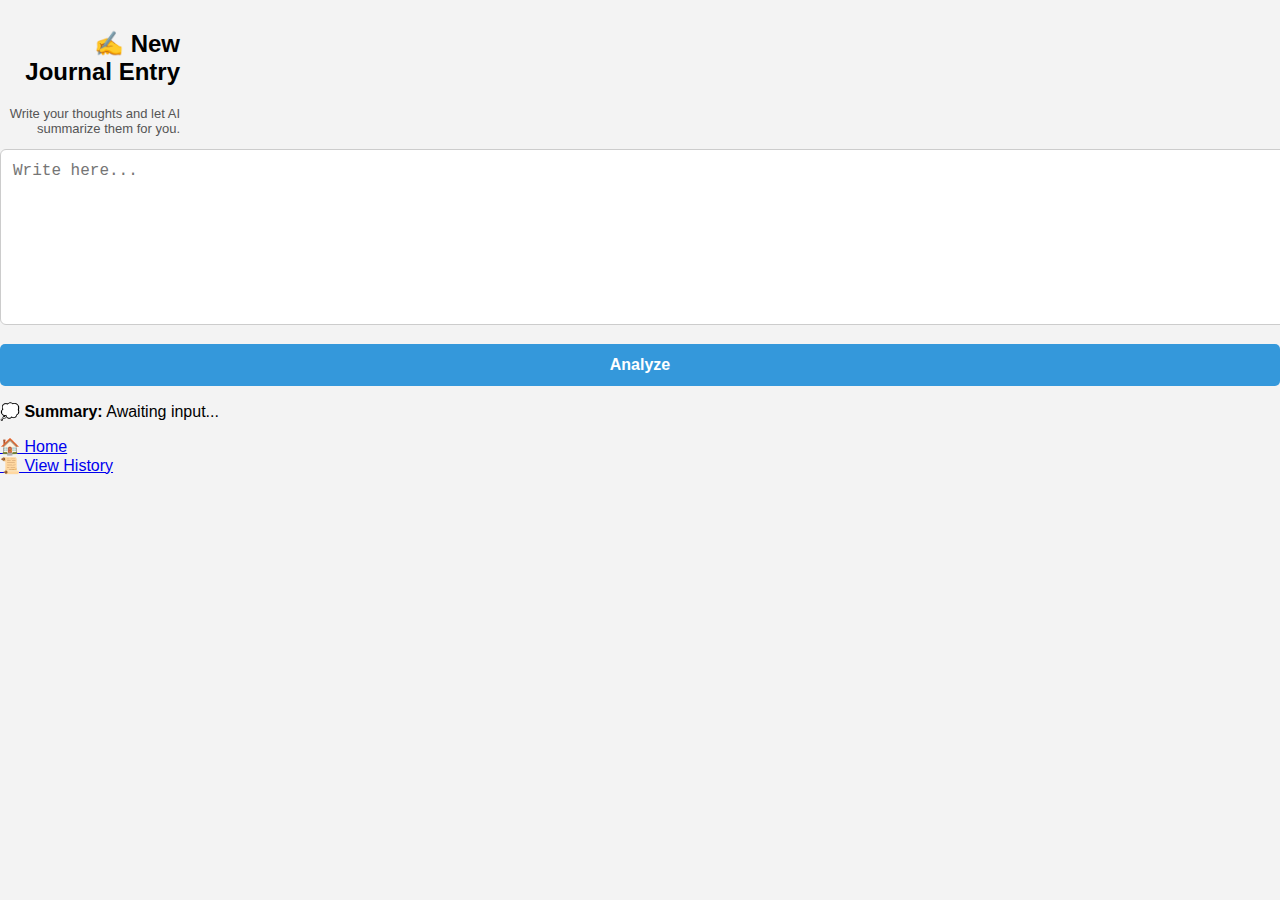
<file: index.html>
<!DOCTYPE html> <!-- HTML5 doctype declaration -->
<html lang="en">
<head>
    <meta charset="UTF-8">
    <title>AI Journal</title> <!-- Title shown in browser tab -->
    <link rel="stylesheet" href="index.css"> <!-- Link to external stylesheet -->
</head>
<body>

<!-- 🧾 Main wrapper for layout -->
<div class="container">

    <!-- 📝 Left Section: Label and Instructions -->
    <div class="left">
        <h2>✍️ New<br>Journal Entry</h2>
        <p>Write your thoughts and let AI summarize them for you.</p>
    </div>

    <!-- ✍️ Middle Section: Entry Box + Button -->
    <div class="middle">
        <!-- Journal input -->
        <textarea id="entry" placeholder="Write here..."></textarea>

        <!-- Button triggers AI analysis -->
        <button onclick="submitEntry()">Analyze</button>
    </div>

    <!-- 💡 Right Section: Summary Output and Links -->
    <div class="right">
        <p><strong>💭 Summary:</strong> <span id="summary">Awaiting input...</span></p>

        <!-- 🔗 Navigation links -->
        <div class="links">
            <a href="index.html">🏠 Home</a><br>
            <a href="history.html">📜 View History</a>
        </div>
    </div>

</div>

<!-- 🔧 JavaScript handles form submission -->
<script>
    async function submitEntry() {
        const entry = document.getElementById("entry").value;
        const summaryElem = document.getElementById("summary");

        // Show a loading message
        summaryElem.textContent = "Waiting...";

        try {
            // 🔄 Send POST request to Flask backend
            const response = await fetch("http://127.0.0.1:5000/analyze", {
                method: "POST",
                headers: {
                    "Content-Type": "application/json"
                },
                body: JSON.stringify({ entry: entry })
            });

            const data = await response.json();

            // 🧠 Display summary result
            summaryElem.textContent = data.summary;

            // ✅ Clear textarea
            document.getElementById("entry").value = "";

            // 🔁 Redirect to history page after a short delay
            setTimeout(() => {
                window.location.href = "history.html";
            }, 1500); // 1.5 second pause before redirect

        } catch (error) {
            summaryElem.textContent = "Error contacting AI service.";
            console.error("Fetch error:", error);
        }
    }
</script>

</body>
</html>
</file>
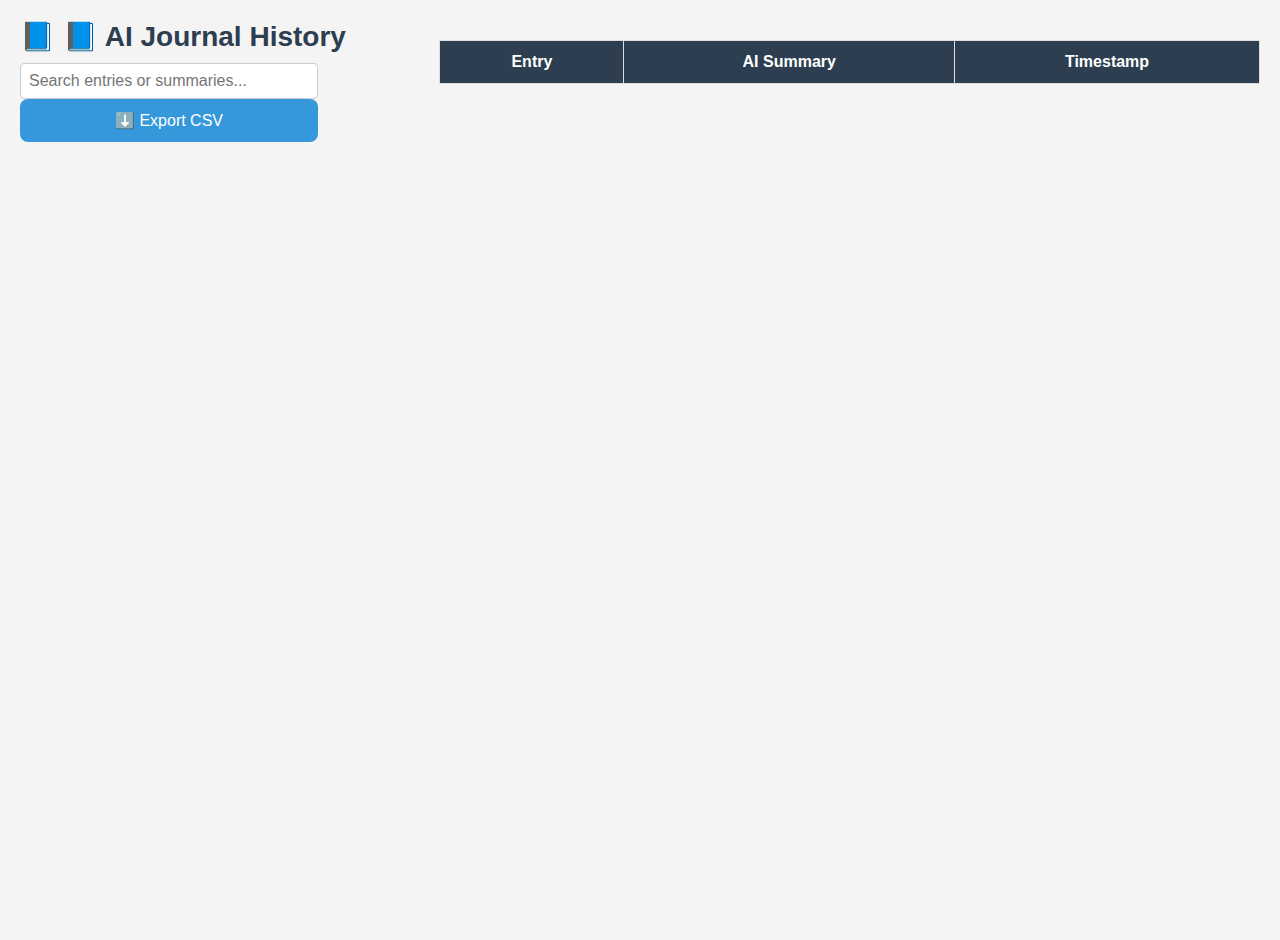
<file: history.html>
<!DOCTYPE html>
<html lang="en">
<head>
    <meta charset="UTF-8">
    <title>AI Journal History</title>
    <link rel="stylesheet" href="style.css">
    <style>
        body {
            font-family: Arial, sans-serif;
            background-color: #f4f4f4;
            margin: 0;
            padding: 20px;
        }

        .header {
            display: flex;
            justify-content: space-between;
            align-items: center;
            flex-wrap: wrap;
            gap: 10px;
        }

        .header h1 {
            color: #2c3e50;
            font-size: 28px;
            margin: 0;
            display: flex;
            align-items: center;
        }

        .header h1::before {
            content: "📘";
            font-size: 28px;
            margin-right: 8px;
        }

        #search {
            padding: 8px;
            width: 280px;
            border: 1px solid #ccc;
            border-radius: 4px;
        }

        table {
            margin-top: 20px;
            width: 100%;
            border-collapse: collapse;
            background-color: white;
        }

        th, td {
            padding: 12px;
            border: 1px solid #ddd;
            vertical-align: top;
        }

        th {
            background-color: #2c3e50;
            color: white;
        }

        th.sortable:hover {
            cursor: pointer;
            background-color: #3e5771;
        }

        tr:nth-child(even) {
            background-color: #f9f9f9;
        }
    </style>
</head>
<body>

    <!-- Page Header with Search and Export -->
    <div class="header">
        <h1>📘 AI Journal History</h1>
        <div>
            <!-- Search input box -->
            <input type="text" id="search" placeholder="Search entries or summaries..." onkeyup="filterTable()" />
            <!-- CSV export button -->
            <button onclick="exportToCSV()">⬇️ Export CSV</button>
        </div>
    </div>

    <!-- Journal table -->
    <table id="history-table">
        <thead>
            <tr>
                <!-- Sortable columns -->
                <th class="sortable" onclick="sortTable(0)">Entry</th>
                <th class="sortable" onclick="sortTable(1)">AI Summary</th>
                <th class="sortable" onclick="sortTable(2)">Timestamp</th>
            </tr>
        </thead>
        <tbody id="history-body">
            <!-- Entries will be dynamically inserted here -->
        </tbody>
    </table>

    <script>
        // ✅ Fetch history data from the Flask backend and populate the table
        async function loadHistory() {
            try {
                const response = await fetch("http://127.0.0.1:5000/history");
                const data = await response.json();
                const tbody = document.getElementById("history-body");
                tbody.innerHTML = ''; // Clear previous rows

                // Populate each row from the response
                data.forEach(entry => {
                    const row = document.createElement("tr");
                    row.innerHTML = `
                        <td>${entry.entry}</td>
                        <td>${entry.summary}</td>
                        <td>${new Date(entry.timestamp).toLocaleString()}</td>
                    `;
                    tbody.appendChild(row);
                });
            } catch (error) {
                console.error("❌ Error loading history:", error);
            }
        }

        // 🔍 Filter rows based on search input
        function filterTable() {
            const input = document.getElementById("search").value.toLowerCase();
            const rows = document.querySelectorAll("#history-table tbody tr");

            rows.forEach(row => {
                const text = row.innerText.toLowerCase();
                row.style.display = text.includes(input) ? "" : "none";
            });
        }

        // 🔃 Sort the table by the specified column index
        function sortTable(colIndex) {
            const table = document.getElementById("history-table");
            const rows = Array.from(table.rows).slice(1); // Exclude header
            const isReversed = table.sortedCol === colIndex;

            rows.sort((a, b) => {
                const aText = a.cells[colIndex].innerText;
                const bText = b.cells[colIndex].innerText;
                return aText.localeCompare(bText);
            });

            if (isReversed) rows.reverse(); // Toggle ascending/descending
            table.sortedCol = isReversed ? null : colIndex;

            const tbody = table.querySelector("tbody");
            rows.forEach(row => tbody.appendChild(row));
        }

        // 📤 Export table content to CSV
        function exportToCSV() {
            const rows = document.querySelectorAll("#history-table tr");
            const csv = [];

            rows.forEach(row => {
                const cols = Array.from(row.querySelectorAll("th, td"))
                    .map(col => `"${col.innerText.replace(/"/g, '""')}"`);
                csv.push(cols.join(","));
            });

            const blob = new Blob([csv.join("\n")], { type: "text/csv" });
            const url = URL.createObjectURL(blob);

            const a = document.createElement("a");
            a.href = url;
            a.download = "journal_history.csv";
            a.click();
            URL.revokeObjectURL(url);
        }

        // 🔄 Initialize on page load
        loadHistory();
    </script>
</body>
</html>
</file>
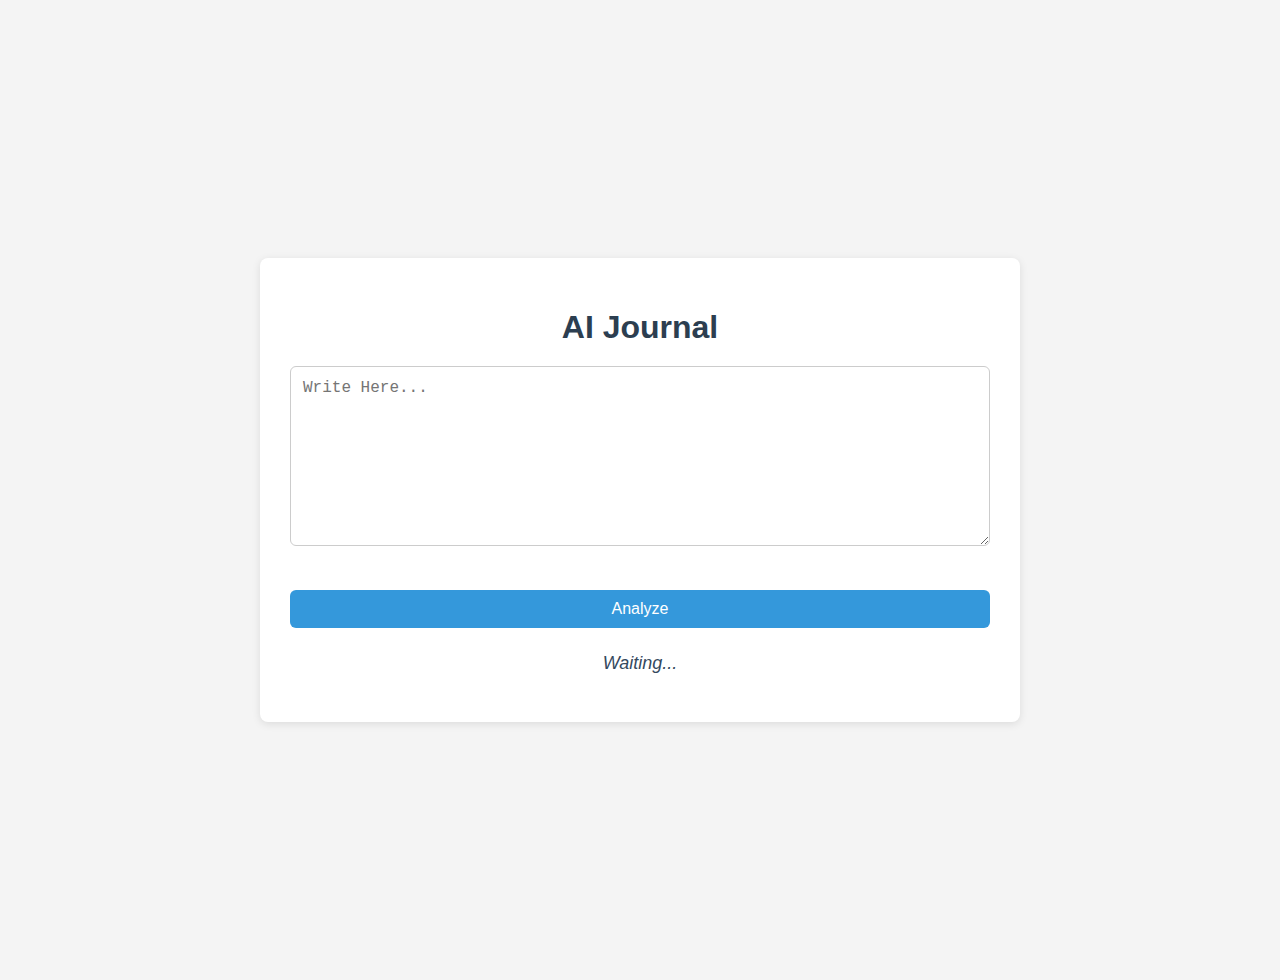
<file: journal.html>
<!DOCTYPE html>  <!-- HTML5 doctype declaration -->
<html lang="en">
<head>
    <meta charset="UTF-8"> <!-- Ensure proper character encoding -->
    <meta name="viewport" content="width=device-width, initial-scale=1.0"> <!-- Responsive scaling -->
    <title>AI Journal</title>  <!-- Page title in browser tab -->

    <!-- Link to shared CSS stylesheet -->
    <link rel="stylesheet" href="style.css">

    <!-- Optional internal CSS for layout if not using style.css -->
    <style>
        body {
            font-family: Arial, sans-serif;
            background-color: #f4f4f4;
            text-align: center;
            padding: 40px 20px;
        }

        .container {
            max-width: 700px;
            margin: auto;
            background: #fff;
            padding: 30px;
            border-radius: 8px;
            box-shadow: 0 2px 8px rgba(0,0,0,0.1);
        }

        h1 {
            color: #2c3e50;
            margin-bottom: 20px;
        }

        textarea {
            width: 100%;
            height: 180px;
            font-size: 16px;
            padding: 12px;
            border: 1px solid #ccc;
            border-radius: 6px;
            resize: vertical;
        }

        button {
            margin-top: 20px;
            padding: 10px 20px;
            font-size: 16px;
            color: white;
            background-color: #3498db;
            border: none;
            border-radius: 6px;
            cursor: pointer;
        }

        button:hover {
            background-color: #2980b9;
        }

        #summary {
            margin-top: 25px;
            font-size: 18px;
            color: #34495e;
            font-style: italic;
        }
    </style>
</head>

<body>
<!-- Main wrapper container -->
<div class="container">

    <!-- Page heading -->
    <h1>AI Journal</h1>

    <!-- Input label (optional, currently empty for accessibility) -->
    <label for="entry"></label>

    <!-- Textarea for user to write their journal entry -->
    <textarea id="entry" placeholder='Write Here...'></textarea>
    <br>

    <!-- Button that triggers the analysis function -->
    <button onclick="submitEntry()">Analyze</button>

    <!-- Area where the summary will be displayed -->
    <p id="summary">Waiting...</p>

</div>

<!-- 🧠 JavaScript to handle form submission and connect to the Flask API -->
<script>
    async function submitEntry() {
        // Get user input from textarea
        const entry = document.getElementById("entry").value;

        // Get the element where the result will be shown
        const summaryElem = document.getElementById("summary");

        // Show a loading message
        summaryElem.textContent = "⏳ Analyzing...";

        try {
            // Send POST request to Python Flask backend
            const response = await fetch("http://127.0.0.1:5000/analyze", {
                method: "POST",
                headers: {
                    "Content-Type": "application/json"  // Tells Flask we're sending JSON
                },
                body: JSON.stringify({ entry: entry })  // Send entry text as JSON
            });

            // Parse the response JSON from Flask
            const data = await response.json();

            // Display the summary returned by Flask
            summaryElem.textContent = "🧠 Summary: " + data.summary;

        } catch (error) {
            // Handle errors (like if Flask server isn't running)
            summaryElem.textContent = "❌ Error contacting AI service.";
            console.error("Fetch error:", error);
        }
    }
</script>

</body>
</html>
</file>
<file: index.css>
body {
  font-family: Arial, sans-serif;
  background: #f3f3f3;
  margin: 0;
  padding: 0;
}

.nav {
  position: absolute;
  top: 10px;
  right: 20px;
  text-align: right;
}

.nav a {
  display: block;
  margin-bottom: 5px;
  color: #3498db;
  font-size: 14px;
  text-decoration: none;
}

.nav a:hover {
  text-decoration: underline;
}

.card {
  width: 90%;
  max-width: 1100px;
  margin: 80px auto;
  background: #fff;
  padding: 40px;
  border-radius: 10px;
  box-shadow: 0 4px 20px rgba(0, 0, 0, 0.1);
  display: flex;
  align-items: flex-start;
  justify-content: space-between;
  gap: 30px;
}

.left {
  width: 180px;
  text-align: right;
  padding-top: 10px;
}

.left h1 {
  font-size: 24px;
  color: #2c3e50;
  margin: 0;
  line-height: 1.3;
}

.left p {
  font-size: 13px;
  color: #555;
  margin-top: 10px;
}

.middle {
  flex: 1;
}

textarea {
  width: 100%;
  height: 150px;
  padding: 12px;
  font-size: 16px;
  border-radius: 6px;
  border: 1px solid #ccc;
  margin-bottom: 15px;
}

button {
  width: 100%;
  padding: 12px;
  background-color: #3498db;
  color: #fff;
  border: none;
  border-radius: 5px;
  font-weight: bold;
  font-size: 16px;
  cursor: pointer;
}

.summary {
  font-style: italic;
  font-size: 14px;
  color: #2c3e50;
  margin-top: 15px;
}

.summary strong {
  color: #000;
}
</file>
<file: style.css>
/* General page styles */
body {
    font-family: Arial, sans-serif;
    background-color: #f5f6fa;
    margin: 0;
    padding: 0;
    display: flex;
    justify-content: center;
    align-items: start;
    min-height: 100vh;
}

/* Centered container */
.container {
    margin-top: 50px;
    padding: 30px;
    background-color: #ffffff;
    border-radius: 10px;
    box-shadow: 0 8px 20px rgba(0, 0, 0, 0.1);
    width: 90%;
    max-width: 600px;
}

/* Header styles */
h1 {
    text-align: center;
    color: #2c3e50;
    margin-bottom: 20px;
}

/* Text area styling */
textarea {
    width: 100%;
    height: 150px;
    padding: 15px;
    font-size: 16px;
    border-radius: 8px;
    border: 1px solid #ccc;
    resize: none;
    box-sizing: border-box;
    margin-bottom: 20px;
}

/* Button styles */
button {
    display: block;
    width: 100%;
    padding: 12px;
    font-size: 16px;
    color: white;
    background-color: #3498db;
    border: none;
    border-radius: 8px;
    cursor: pointer;
    transition: background-color 0.3s ease;
}

button:hover {
    background-color: #2980b9;
}

/* Summary result */
#summary {
    margin-top: 20px;
    font-style: italic;
    color: #34495e;
}

input#search {
    border: 1px solid #ccc;
    font-size: 16px;
}
</file>
